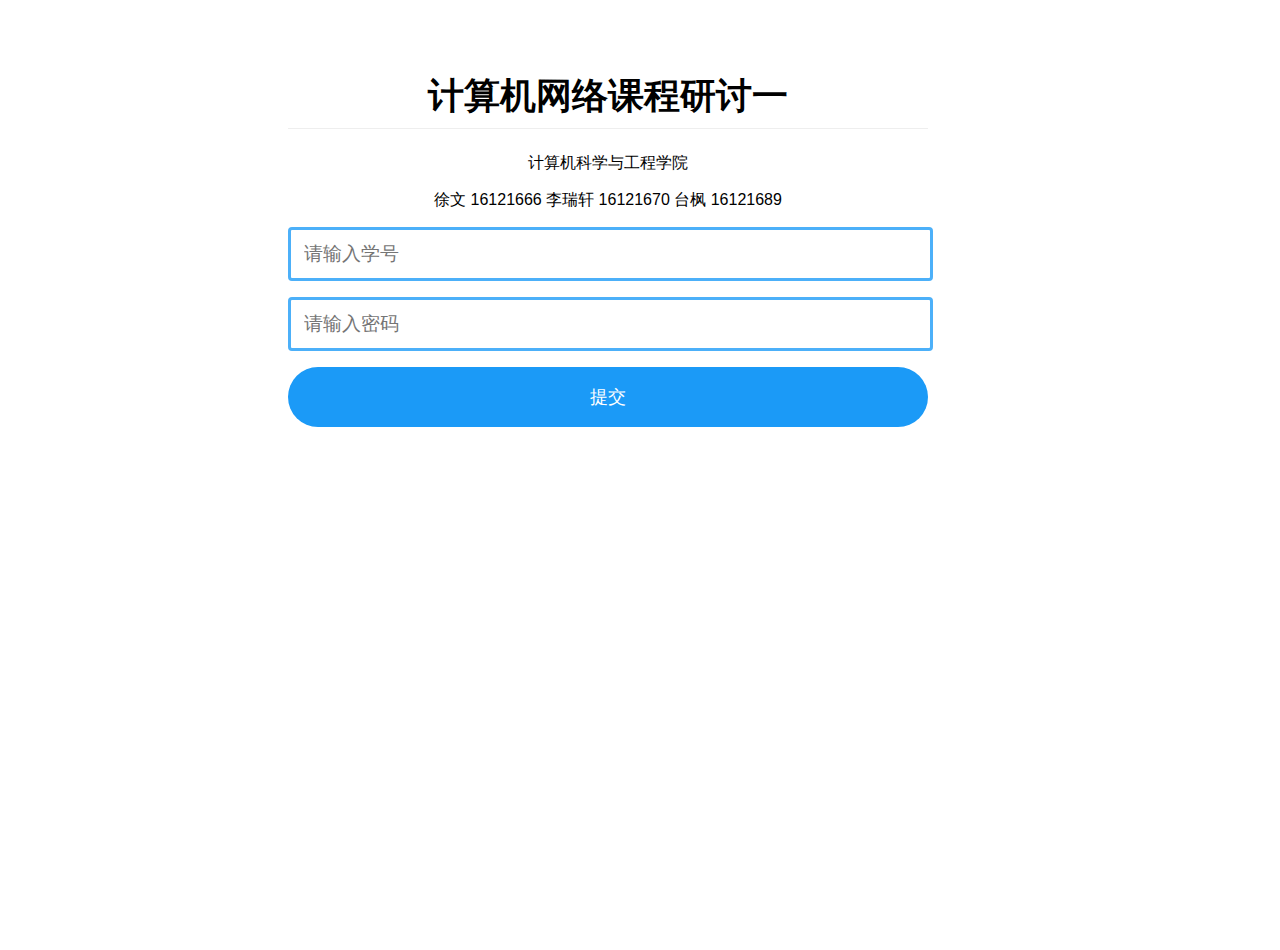
<file: www/index.html>
<!DOCTYPE html>
<html>
<head>
    <meta charset="utf-8"/>
    <title>计算机网络课程研讨一</title>
    <meta content="width=device-width, initial-scale=1.0, maximum=1.0, user-scalable=0" name="viewport"/>
    <link rel="shortcut icon" href="./images/head.png">
    <link rel="stylesheet" href="./css/styles.css"/>
    <link rel="stylesheet" href="./css/buttons.css"/>
</head>
<body>

<div class="view">

    <div class="content" id="about">
        <div class="title">
            <h1>计算机网络课程研讨一</h1>
            <p>计算机科学与工程学院</p>
            <p>徐文 16121666 李瑞轩 16121670 台枫 16121689</p>
        </div>
        <div onkeydown="keyLogin();">
            <input type="text" id="userId"
                   placeholder="请输入学号"
                   onmouseover="this.style.borderColor='#fec04e';this.style.backgroundColor='#FFFFF0'"
                   onmouseout="this.style.borderColor='#4cb0f9';this.style.backgroundColor='#ffffff'"
            >
            <input type="password" id="password"
                   placeholder="请输入密码"
                   onmouseover="this.style.borderColor='#fec04e';this.style.backgroundColor='#FFFFF0'"
                   onmouseout="this.style.borderColor='#4cb0f9';this.style.backgroundColor='#ffffff'">
        </div>
        <button id="oncgi" class="button button-primary button-pill button-jumbo" type="button"> 提交</button>


    </div>
</div>
<script src="./js/jquery-3.2.1.min.js"></script>
<script src="./js/cgipost.js"></script>
</body>

</html>
</file>
<file: www/css/styles.css>
html,body{
  font-family: 'Architects Daughter', sans-serif;
}
body{
  display: block;
  margin: 50px;
}
h1 {
    padding-bottom: .3em;
    font-size: 2.25em;
    line-height: 1.2;
    border-bottom: 1px solid #eee;
    text-align: center;
}
h2 {
    padding-bottom: .3em;
    font-size: 1.75em;
    line-height: 1.225;
    border-bottom: 1px solid #eee;
    text-align: center;
}
p {
    display: block;
    -webkit-margin-before: 1em;
    -webkit-margin-after: 1em;
    -webkit-margin-start: 0px;
    -webkit-margin-end: 0px;
    text-align: center;
}
h3 {
    display: block;
    font-size: 1.17em;
    -webkit-margin-before: 1em;
    -webkit-margin-after: 1em;
    -webkit-margin-start: 0px;
    -webkit-margin-end: 0px;
    font-weight: bold;
    text-align: center;
}
a {
  text-decoration: none;
}

.content{
  width: 50%;
  position: absolute;
  left: 10rem;
  margin: 0 10%;
  background-color: white;
  height: 100%;
}

#oncgi{
  
  width: 100%!important;
}

ul{
  padding:0;
}

li{
  list-style: none;
  opacity: 0.4;
  background-color: #f8f8f8;
  padding: 1rem;
  border-radius: 0.25rem;
  font-weight: bold;
  margin-bottom: 1rem;
}

li img{
  vertical-align: middle;
  width: 5rem;
  margin-right: 1.5rem;
}

button{
  margin-bottom: 1rem!important;
  width: 19%!important;
  font-size: 18px!important;
}

textarea{
  outline: none;
  width: 95.9%;
  height:9.3rem;
  padding: 0.5rem 2%;
  border-radius: 0.25rem;
  border:3px solid black;
  border-color: #ff7680;
  margin-bottom: 1rem;
  resize: none;
  font-size:1.2rem;
}

input{
  outline: none;
  width: 95.9%;
  height:2rem;
  padding: 0.5rem 2%;
  border-radius: 0.25rem;
  border:3px solid black;
  border-color: #4cb0f9;
  margin-bottom: 1rem;
  resize: none;
  font-size:1.2rem;
}

table {
    border-collapse: collapse;
    border-spacing: 0px;
    width: 100%;
    break-inside: auto;
}

table tr,th{
  border: 1px solid rgb(204, 204, 204);
  margin: 0px;
  padding: 0px;
}


th,td{
    display: table-cell;
    vertical-align: inherit;
    border: 1px solid rgb(204, 204, 204);
    height: 2rem;
    text-align: center;
}

td:nth-child(1){
  width: 15%;
}
td:nth-child(2){
  width: 30%;
}
td:nth-child(3){
  width: 55%;
}
.choose{
  background-color: #B0E2FF!important;

}

table tr:nth-child(2n) {
    background-color: rgb(248, 248, 248);
}
table tr:nth-child(2n+1) {
    background-color: white;
}
table tr th:last-child, table tr td:last-child {
    margin-bottom: 0px;
}
</file>
